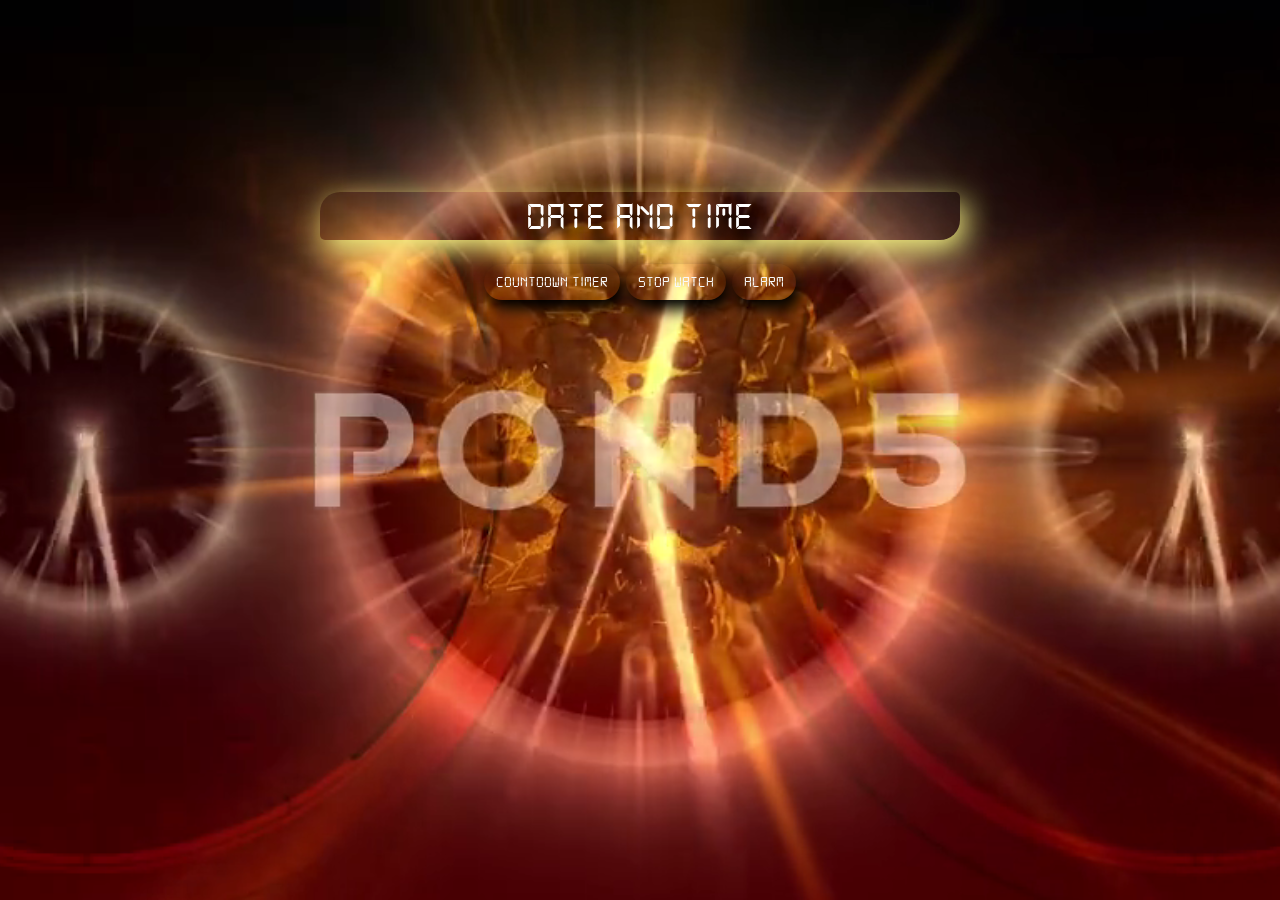
<file: index.html>
<!DOCTYPE html>
<html lang="en">
<head>
    <meta charset="UTF-8">
    <meta http-equiv="X-UA-Compatible" content="IE=edge">
    <meta name="viewport" content="width=device-width, initial-scale=1.0">
    <title>Document</title>
    <link rel="stylesheet" href="timer.css">
    <link rel="stylesheet" href="bootsstrap/bootstrap-5.1.3-dist/css/bootstrap.css">
    <style>
        @font-face {
            font-family: 'SegmentLED';
            src: url(digital-clock-font/14\ Segment\ LED\ Regular.ttf,)
                 url(digital-clock-font/14\ Segment\ LED\ Pic.jpg );
        }
        @font-face {
            font-family: 'DS';
            src: url(digital-clock-font/DS-DIGI.TTF),
                 url(digital-clock-font/DS-DIGIB.TTF),
                 url(digital-clock-font/DS-DIGII.TTF),
                 url(digital-clock-font/DS-DIGIT.TTF);
        }
        video {
            object-fit: cover;
            width: 100vw;
            height: 100vh;
            position: fixed;
            top: 0;
            left: 0;
            z-index: -1;
        }
        body, #timer{
            font-family: 'SegmentLED','DS';
            font-size: 24px;
            /* color: purple; */
        }
        
       .btn{
        border-radius: 20px;
        box-shadow: 5px 10px 15px #000;
       }
    </style>
</head>
<body>
           
   
    <video playsinline autoplay muted loop poster="" id="bgvid">
        <source src="passingbackground-clock.mp4" type="video/mp4">
    </video>

    
        <div id="clock" class="col-11 col-md-6 col-sm-12 lh-sm mx-auto ">
             <!-- for alarm start -->
            <div id="Alarm" class="pt-3 ">
                <h1 class="mt-4">Alarm</h1>

                <h4 class="bg-dark d-inline mt-0">Time: <span id="aDate" class="lh-sm m-0 text-primary text-shadow mb-5 me-5"></span></h4>
                <p class="fs-3 "> <input type="number" placeholder="hh" id="ahour" class="w-25 border-0 rounded fs-3 bg-dark shadow text-light">:
                <input type="number" placeholder="mm" id="aminute" class="w-25 border-0 rounded fs-3 bg-dark shadow mb-3 me-3 text-light"> </p>
                <button onclick="setAlarm()" class="btn border text-light">Set Alarm</button>
                <button onclick="stopAlarm()" class="btn border text-light">Stop Alarm</button>
                <button onclick="snoozeAlarm()" class="btn border text-light">Snooze</button>

            </div>
            <!-- for alarm end -->

            <!-- for date and time start-->
            <div id="dt">
                <h1>Date and Time</h1>
                <div id="dispDate">
                </div>
            </div>
            <!-- for date and time end -->

            <!-- count down timer start here -->
            <div id="timer" class="p-2">
                <h1 class="mt-2">Countdown Timer</h1>
                <div class="d-flex mt-2 p-2">
                    <div class=" ">
                        <input type="text" placeholder="hh" id="hour" class="w-50 bg-dark text-light">
                    </div>
                        <div class="">
                        <input type="text" placeholder="mm" id="minute" class="w-50 bg-dark text-light">
                    </div>
                    <div class="">
                        <input type="text" placeholder="ss" id="second" class="w-50 bg-dark text-light">
                    </div>
                </div>
                <button onclick="countDown()" class="btn btn-dark border-0 text-light fs-5 text-shadow p-1">CountDown</button>
            </div>
            <!-- count down timer end here -->
            <!-- div for the Stop Watch start here -->
            <div id="Stopwatch" class="lh-sm p-2">
                <div class="mb-0 lh-sm pb-0">
                    <h1>Stop Watch</h1>
                </div>
                <div class="m-0 p-0 row">
                    <div class="ps-2 lh-sm m-0 col-lg-6 col-md-4 col-sm-12"></div>
                        <input type="text" placeholder="time" disabled id="time" class="fs-3 m-0 lh-sm ps-2 bg-dark text-light w-75">
                    </div>
                    <div class=" mt-2  col-lg-6 col-md-4 col-sm-10">
                        <button onclick="startWatch()" class="btn border text-light m-0">Start</button>
                        <!-- pause button is not working yet -->
                        <button onclick="pause()" class="btn border text-light m-0">Pause</button>
                        <button onclick="stopWatch()" class="btn border text-light m-0">Stop</button>
                    </div>
                </div>
            </div>
            <!-- div for the stop watch end here -->

        </div>
      
        
                            <center>
                                <div class="p-3">
                                    <button class="btn border-0 text-light" onclick="cdTimer()" id="cdt">CountDown Timer</button>
                                    <button class="btn border-0 text-light" onclick="back()" id="bak">Back</button>
                                    <button class="btn border-0 text-light" onclick="stopwatch()" id="stw">Stop Watch</button>
                                    <button class="btn border-0 text-light" onclick="alarm()" id="alm">Alarm</button>
                                </div>
                            </center>
           
        

        </div>
    <script src="bootsstrap/bootstrap-5.1.3-dist/js/bootstrap.js"></script>
    <script src="timer.js"></script>
</body>
</html>
</file>
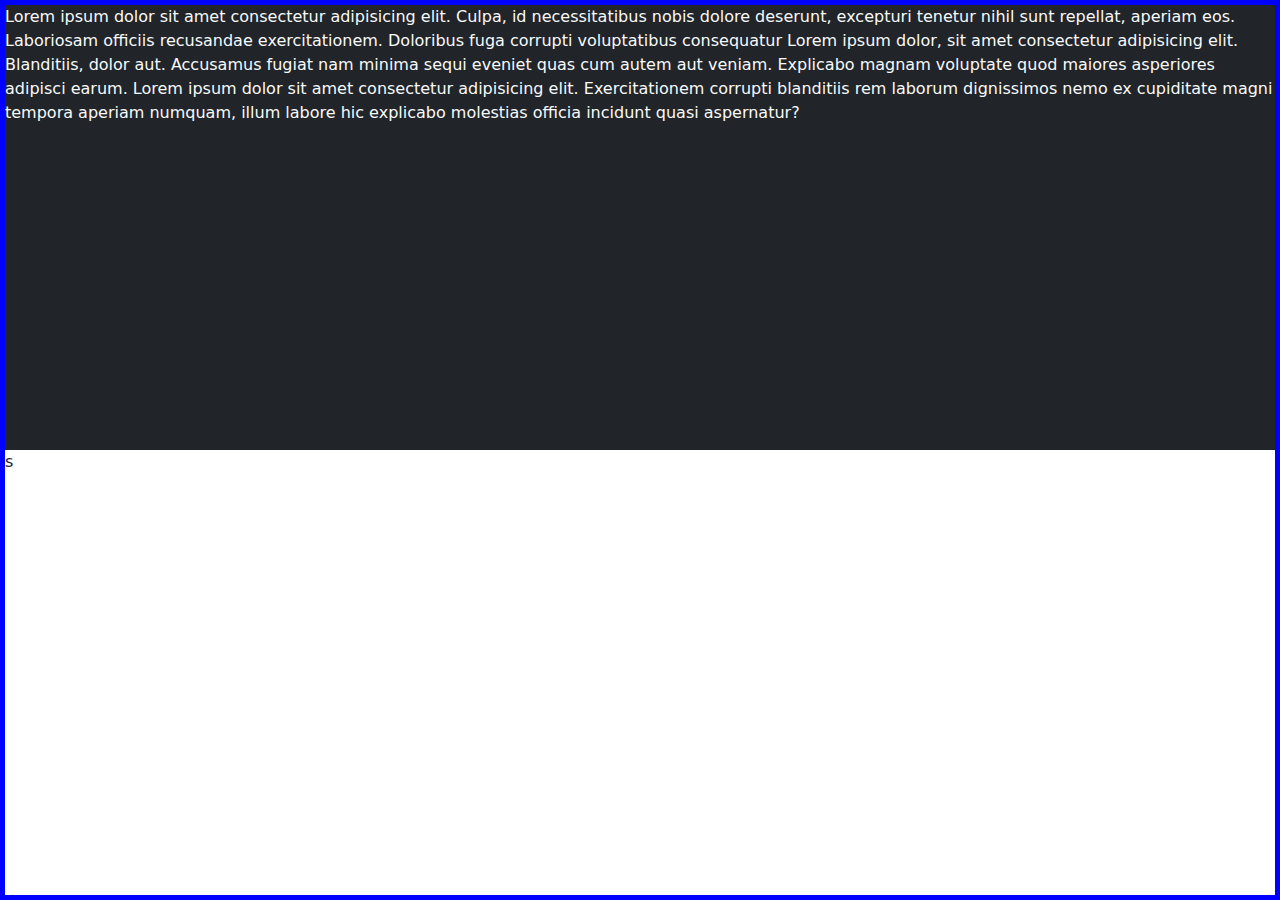
<file: bootsstrap/index.html>
<!DOCTYPE html>
<html lang="en">
<head>
    <meta charset="UTF-8">
    <meta http-equiv="X-UA-Compatible" content="IE=edge">
    <meta name="viewport" content="width=device-width, initial-scale=1.0">
    <title>Document</title>
    <link rel="stylesheet" href="./bootstrap-5.1.3-dist/css/bootstrap.css">
    <style>
        body{
            height: 100vh;
            border: thick solid blue
        }
        .p-30{
            padding: 30px;
        }

    </style>
</head>
<body>
    <div class="bg-dark text-light 
    h-50"  id="lorem"> 
    Lorem ipsum dolor sit amet consectetur adipisicing elit. Culpa, id necessitatibus nobis dolore deserunt, excepturi tenetur nihil sunt repellat, aperiam eos. Laboriosam officiis recusandae exercitationem. Doloribus fuga corrupti voluptatibus consequatur Lorem ipsum dolor, sit amet consectetur adipisicing elit. Blanditiis, dolor aut. Accusamus fugiat nam minima sequi eveniet quas cum autem aut veniam. Explicabo magnam voluptate quod maiores asperiores adipisci earum. Lorem ipsum dolor sit amet consectetur adipisicing elit. Exercitationem corrupti blanditiis rem laborum dignissimos nemo ex cupiditate magni tempora aperiam numquam, illum labore hic explicabo molestias officia incidunt quasi aspernatur?
    <!-- <div class="p-3 mb-2 bg-primary text-white">.bg-primary</div>
<div class="p-3 mb-2 bg-secondary text-white">.bg-secondary</div>
<div class="p-3 mb-2 bg-success text-white">.bg-success</div>
<div class="p-3 mb-2 bg-danger text-white">.bg-danger</div>
<div class="p-3 mb-2 bg-warning text-dark">.bg-warning</div>
<div class="p-3 mb-2 bg-info text-dark">.bg-info</div>
<div class="p-3 mb-2 bg-light text-dark">.bg-light</div>
<div class="p-3 mb-2 bg-dark text-white">.bg-dark</div>
<div class="p-3 mb-2 bg-body text-dark">.bg-body</div>
<div class="p-3 mb-2 bg-white text-dark">.bg-white</div>
<div class="p-3 mb-2 bg-transparent text-dark">.bg-transparent</div> -->
  
    </div>
    <!-- <script src="https://cdn.jsdelivr.net/npm/bootstrap@5.1.3/dist/js/bootstrap.bundle.min.js" integrity="sha384-ka7Sk0Gln4gmtz2MlQnikT1wXgYsOg+OMhuP+IlRH9sENBO0LRn5q+8nbTov4+1p" crossorigin="anonymous"></script>
    <script src="./bootstrap-5.1.3-dist/css/bootstrap-grid.css"></script> -->
    s
</body>
</html>
</file>
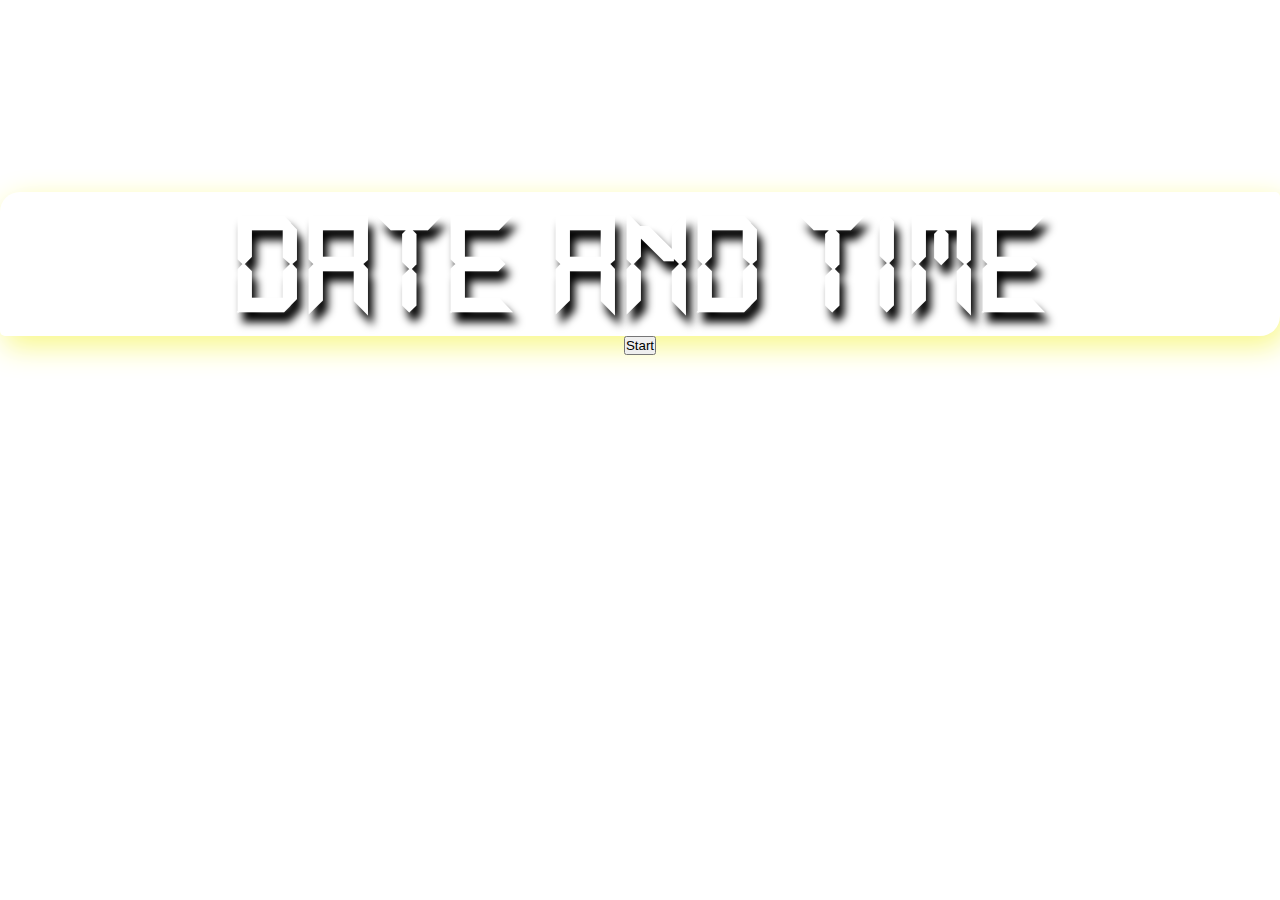
<file: cDTimer.html>
<!DOCTYPE html>
<html lang="en">
<head>
    <meta charset="UTF-8">
    <meta http-equiv="X-UA-Compatible" content="IE=edge">
    <meta name="viewport" content="width=device-width, initial-scale=1.0">
    <title>Document</title>
    <link rel="stylesheet" href="timer.css">
    <!-- <link rel="stylesheet" href="../Alarm/digital-clock-font/14 Segment LED Regular.ttf"> -->
    <style>
       
    </style>
</head>
<body>
    <center>
        <div id="clock">
            <h1>Date and Time</h1>
            <div id="dispDate">
            </div>
        </div>
        
        <div class="icons">
            <button onclick="start()">Start</button>  
        </div>
        <!-- <script src="/Assignment/Alarm/bootsstrap/bootstrap-5.1.3-dist/js/bootstrap.min.js"></script> -->
        <script src="timer.js"></script>
    </center>
</body>
</html>
</file>
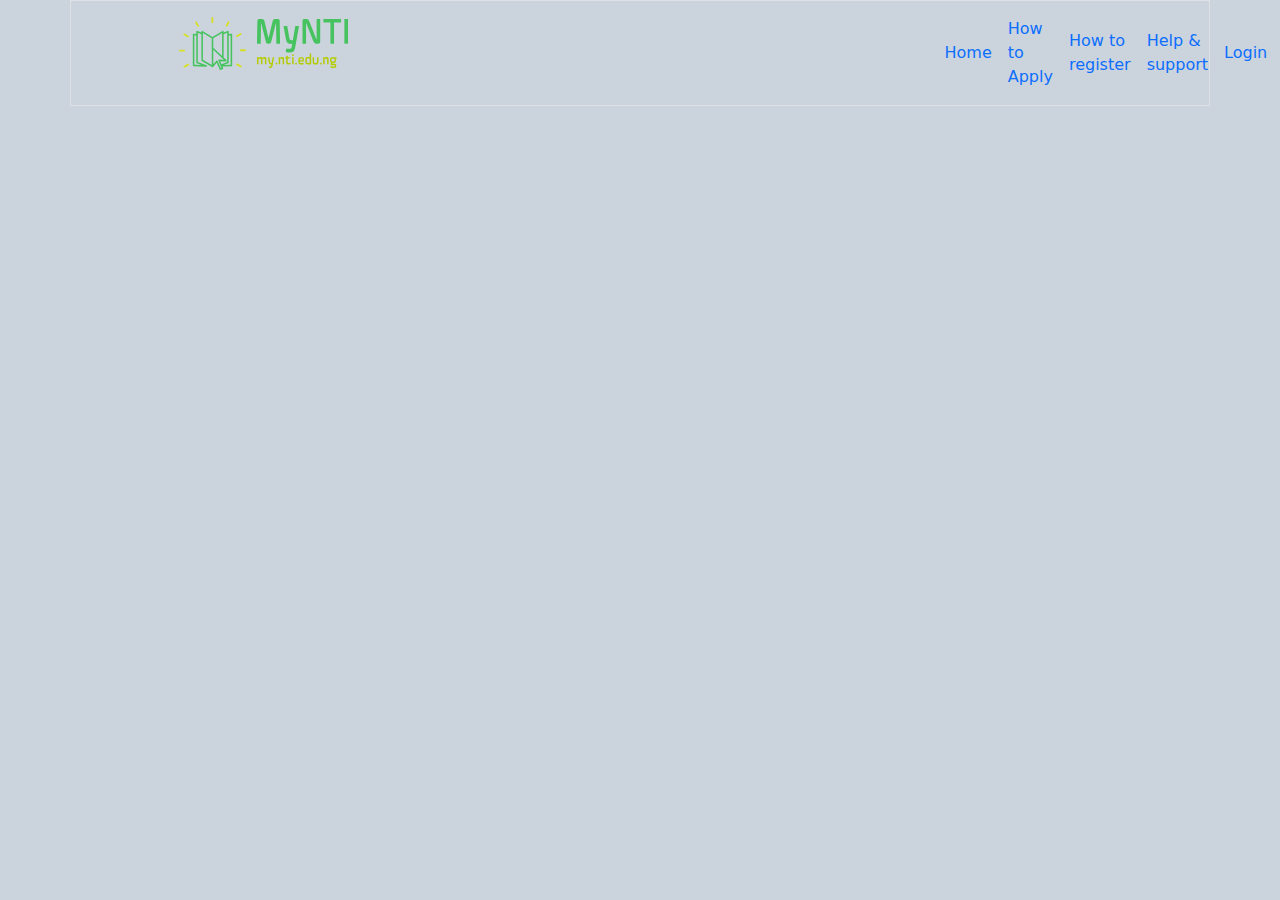
<file: bootsstrap/Assignment/grid.html>
<!DOCTYPE html>
<html lang="en">
<head>
    <meta charset="UTF-8">
    <meta http-equiv="X-UA-Compatible" content="IE=edge">
    <meta name="viewport" content="width=device-width, initial-scale=1.0">
    <title>Document</title>
    <link rel="stylesheet" href="../bootstrap-5.1.3-dist/css/bootstrap-reboot.css">
    <link rel="stylesheet" href="../bootstrap-5.1.3-dist/css/bootstrap.css">
    <link rel="stylesheet" href="./styles.css">
    <style>
        /* body{
            max-width: 195vh;
        } */
    </style>
</head>
<body>
    <header>
        <div class="container ">
            <section class="row border border-1 text-dark h-25 d-flex flex-row justify-content-between">
                <div class="col bg-transparent col-sm-12 col-md-5 col-lg-3 p-2">     
                    <nav class="navbar nav-expand-lg bg-transparent navbar-transparent text-dark"> <a href="#" class="navbar-brand"></a> 
                        <img src="../images/myntilogo.svg" alt=""></nav>
                </div>
                <div class="col bg-transparent col-sm-12 col-md-5 col-lg-3 ms-0 h-25 d-grid gap-5">
                        <ul class="navbar-nav d-flex flex-row justify-content-end align-items-center">
                            <li class="nav-item p-2 border border-0">
                                <a href="#Home" class="nav-link">Home</a>
                            </li>
                            <li class="nav-item p-2 border border-0">
                                <a href="#How to Apply" class="nav-link">How to Apply</a>
                            </li> 
                            <li class="nav-item p-2 border border-0">
                                <a href="#How to register" class="nav-link">How to register</a>
                            </li> 
                            <li class="nav-item p-2 border border-0">
                                <a href="#Help & support" class="nav-link">Help & support</a>
                            </li>
                            <li class="nav-item p-2 border border-0">
                                <a href="#Login" class="nav-link">Login</a>
                            </li>
                        </ul>
                    </div>
                    
                </div>
            </section>
        </div>
    </header>
    
    <!--<div class="collapse navbar collapse"></div>
        
    </div> -->
     <section>
         <div class></div>
     </section>
    
   

    <script src="../bootstrap-5.1.3-dist/js/bootstrap.bundle.js"></script>
    <script src="../bootstrap-5.1.3-dist/js/bootstrap.js"></script>
</body>
</html>
</file>
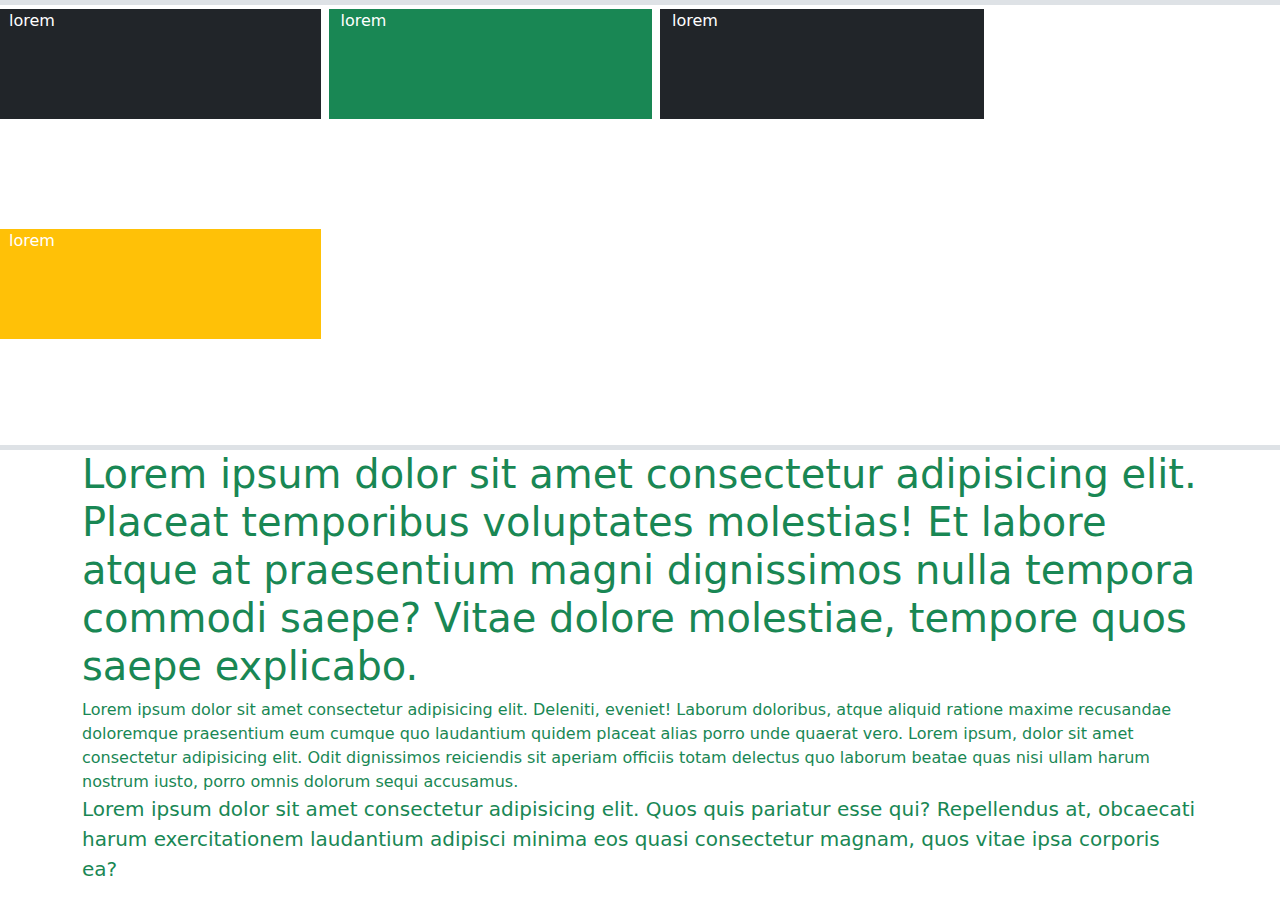
<file: bootsstrap/bootstrapclass2/grid.html>
<!DOCTYPE html>
<html lang="en">
<head>
    <meta charset="UTF-8">
    <meta http-equiv="X-UA-Compatible" content="IE=edge">
    <meta name="viewport" content="width=device-width, initial-scale=1.0">
    <title>Document</title>
    <link rel="stylesheet" href="../bootstrap-5.1.3-dist/css/bootstrap.css">
    <link rel="stylesheet" href="../bootstrap-5.1.3-dist/css/bootstrap-reboot.css">
    
    <style>
        body{
            height: 100vh;
        }
    </style>
</head>
<body>
    <section class="row border border-5 text-white border danger h-50">
        <div class="col bg-dark col-sm-12 col-md-5 col-lg-3 m-1 h-25">lorem</div>
        <div class="col bg-success col-sm-12 col-md-5 col-lg-3 m-1 h-25">lorem</div>
        <div class="col bg-dark col-sm-12 col-md-5 col-lg-3 m-1 h-25">lorem</div>
        <div class="col bg-warning col-sm-12 col-md-5 col-lg-3 m-1 h-25">lorem</div>
    </section>
    <section class="container text-success">
        <h1>
            Lorem ipsum dolor sit amet consectetur adipisicing elit. Placeat temporibus voluptates molestias! Et labore atque at praesentium magni dignissimos nulla tempora commodi saepe? Vitae dolore molestiae, tempore quos saepe explicabo.
        </h1>
        Lorem ipsum dolor sit amet consectetur adipisicing elit. Deleniti, eveniet! Laborum doloribus, atque aliquid ratione maxime recusandae doloremque praesentium eum cumque quo laudantium quidem placeat alias porro unde quaerat vero.
        Lorem ipsum, dolor sit amet consectetur adipisicing elit. Odit dignissimos reiciendis sit aperiam officiis totam delectus quo laborum beatae quas nisi ullam harum nostrum iusto, porro omnis dolorum sequi accusamus.
        <p class="lead">
            Lorem ipsum dolor sit amet consectetur adipisicing elit. Quos quis pariatur esse qui? Repellendus at, obcaecati harum exercitationem laudantium adipisci minima eos quasi consectetur magnam, quos vitae ipsa corporis ea?
        </p>
    </section>

    <script src="../bootstrap-5.1.3-dist/js/bootstrap.bundle.js"></script>
    <script src="../bootstrap-5.1.3-dist/js/bootstrap.js"></script>
</body>
</html>
</file>
<file: timer.css>
@font-face {
            font-family: 'SegmentLED';
            src: url(digital-clock-font/14\ Segment\ LED\ Regular.ttf,)
            url(digital-clock-font/14\ Segment\ LED\ Pic.jpg );
        }
        @font-face {
            font-family: 'DS';
            src: url(digital-clock-font/DS-DIGI.TTF),
                 url(digital-clock-font/DS-DIGIB.TTF),
                 url(digital-clock-font/DS-DIGII.TTF),
                 url(digital-clock-font/DS-DIGIT.TTF);
        }
        *{
            margin: 0;
            padding: 0;
            
        }
        body{
            margin: 0;
            padding: 0;
            /* background: url("img.jpg"); */
            background-size: cover;
            font-family: 'SegmentLED','DS';
            font-weight: bold;
        }
    
        
        #clock{
            margin-top: 15%; 
            font-size: 72px;
            /* color: #000; */
            /* color: purple; */
            color: #fff;
            text-shadow: 5px 10px 8px #000;
            font-family: 'SegmentLED','DS';
            font-weight: bold;
            /* width: 40vw; */
            text-align: center;
            /* height: 45vh; */
            box-sizing: border-box;
            border-radius: 20px 5px;
            box-shadow: 5px 10px 30px rgb(248, 248, 132);
        }
</file>
<file: bootsstrap/Assignment/styles.css>
*{
    margin: 0;
    padding: 0;
}
header{
    padding: 0;
    margin: 0;
}
.container-fluid{
    /* margin-right: 0;
    margin-left: 0; */
    margin: 0;
    padding: 0;
}

body {
    background-color: rgb(203, 212, 221);
    margin: 0;
    padding: 0;
    /* max-height: 207vh; */

}
</file>
